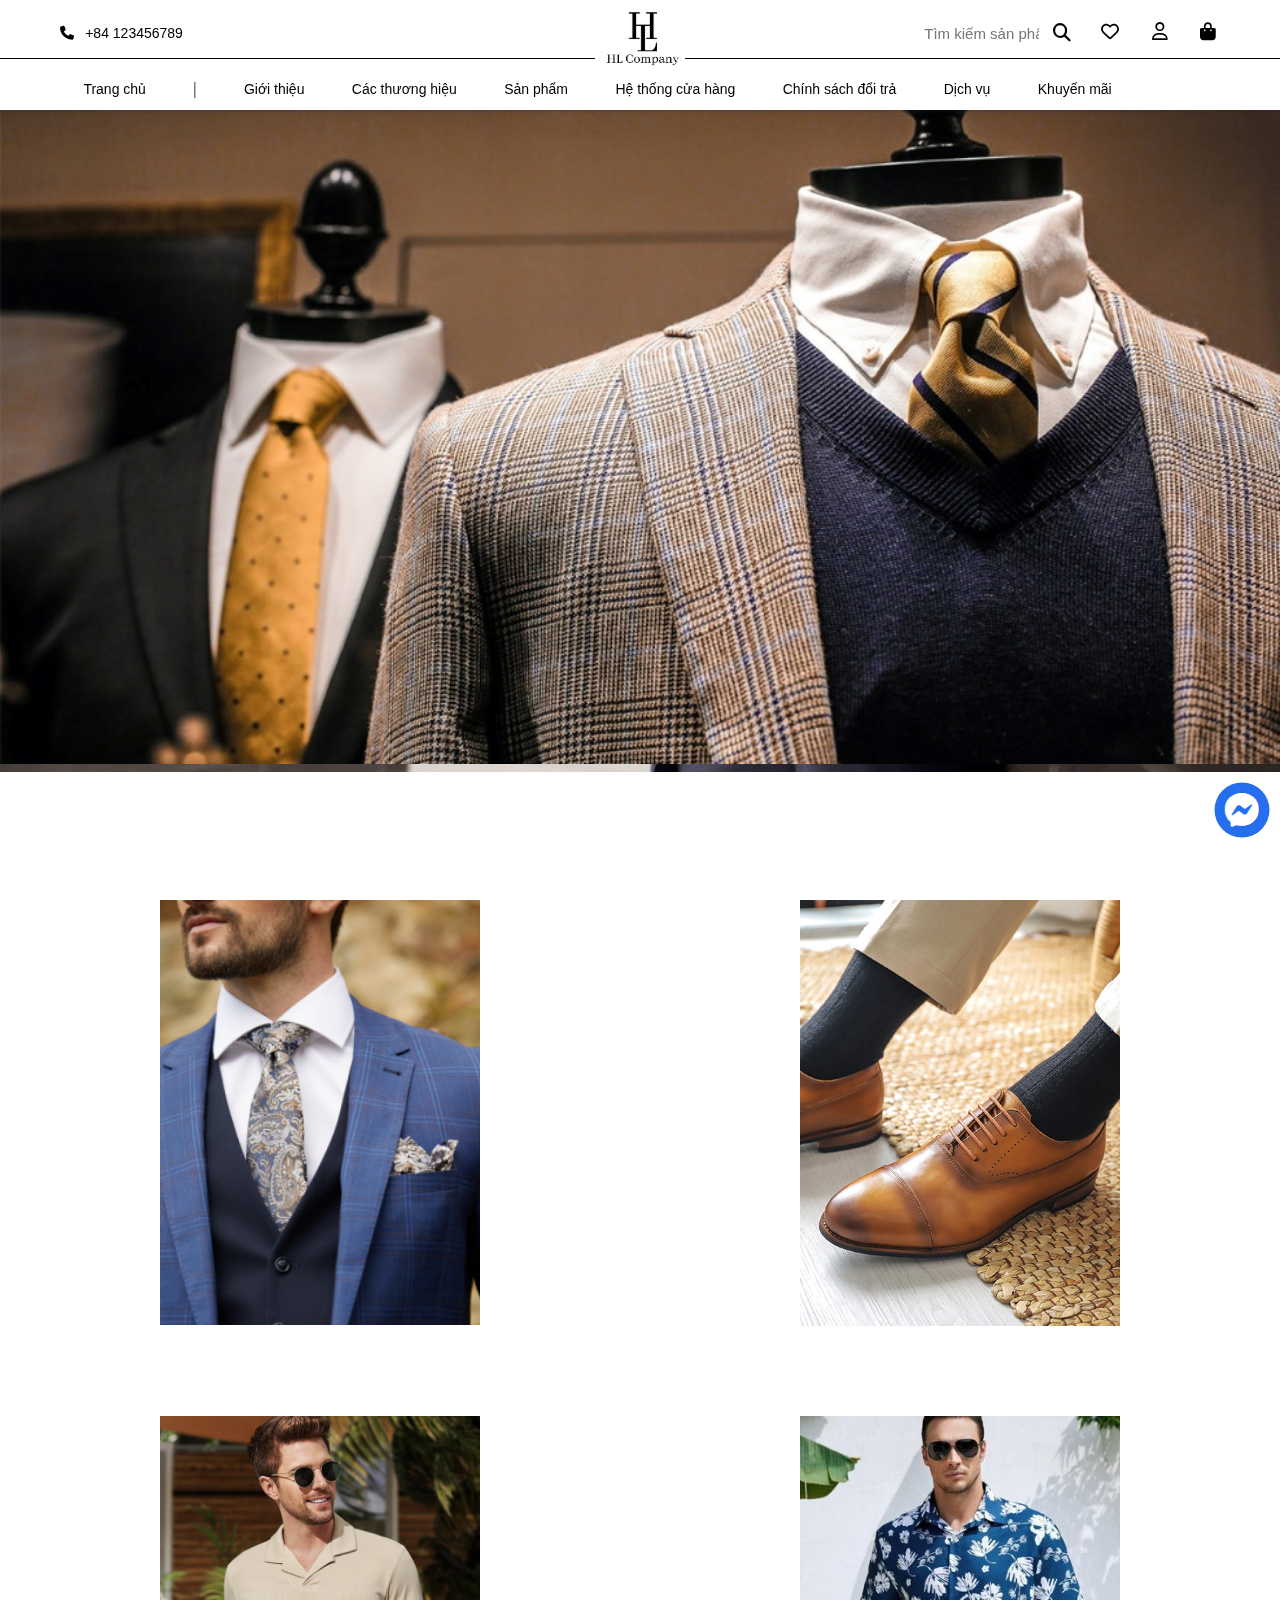
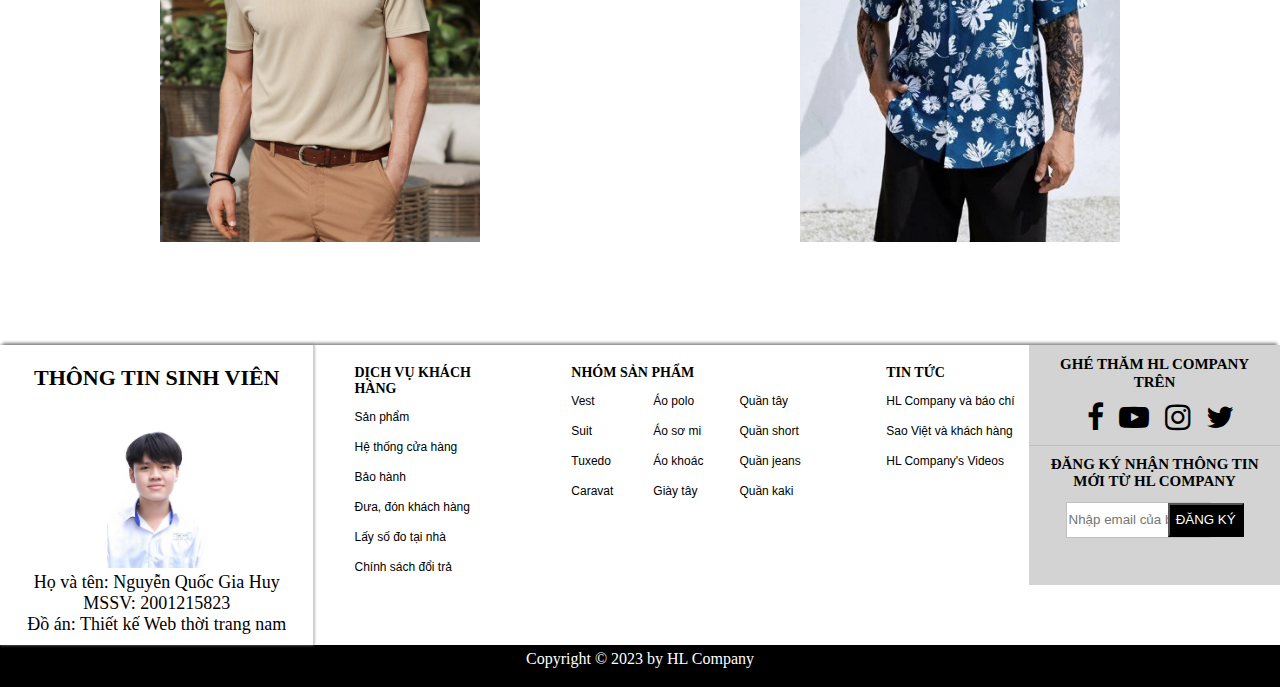
<file: do-an-hlcompany-main/index.html>
<!DOCTYPE html>
<html>
<head>
    <meta charset="UTF-8">
    <meta http-equiv="X-UA-Compatible" content="IE=edge">
    <meta name="viewport" content="width=device-width, initial-scale=1.0">
    <title>HL Company</title>
    <link rel="stylesheet" href="https://cdnjs.cloudflare.com/ajax/libs/font-awesome/6.4.0/css/all.min.css">
    <link rel="stylesheet" href="https://cdnjs.cloudflare.com/ajax/libs/font-awesome/4.7.0/css/font-awesome.min.css">
    <link rel="stylesheet" href="./assets/css/HL_Company.css">
</head>
<body>
    <div class="home-page">
        <script src="./assets/js/header.js"></script>

        <div class="background">
            <div class="bars">
                <li>
                    <a href="#" id="mobie-dropdown"><i class="fa-solid fa-bars" style="color: #000000;"></i></a>
                    <div class="mobie-list" id="mobie-list">
                        <div class="title-mobie-list">
                            <div class="logo-mobie-list"><a href="index.html"><img src="./assets/image/Logo-3.png" alt="" style="width: 24%; margin-top: 4%;"></a></div>
                            <div class="exit"><a href="#"><i class="fa-solid fa-xmark" style="color: #000000; font-size: 22px;" id="exit-icon"></i></a></div>
                        </div>
                        <div class="mobie-search">
                            <form action="#" class="mobie-form-input">
                                <input type="text" placeholder="Tìm kiếm sản phẩm" class="mobie-search-input" value="">
                                <button type="button" class="mobie-search-bar">
                                    <i class="mobie-search-icon fa-solid fa-magnifying-glass"></i>
                                </button>
                            </form>
                        </div>
                        <div class="option-mobie-list">
                            <ul>
                                <li><a href="index.html">Trang chủ</a></li>
                                <li><a href="introduce.html">Giới thiệu</a></li>
                                <li ><a href="production-list.html">Sản phẩm</a></li>
                                <li ><a href="production-list.html">Hệ thống cửa hàng</a></li>
                                <li><a href="production-list.html">Chính sách đổi trả</a></li>
                                <li><a href="production-list.html">Dịch vụ</a></li>
                                <li><a href="production-list.html">Khuyến mãi</a></li>
                            </ul>
                        </div>
                    </div>
                </li>
            </div>            
            <div class="wallpaper-suit">
                <img src="./assets/image/background-greysuit.jpg" alt="" class="wallpaper" id="img-1">
                <img src="./assets/image/backgound-superman.jpg" alt="" class="wallpaper" id="img-2">
                <img src="./assets/image/background.jpg" alt="" class="wallpaper" id="img-3">
            </div>
        </div>
        <div class="messenger">
            <a href="https://www.messenger.com/"><i class="fa-brands fa-facebook-messenger" style="color: #ffffff; font-size: 35px;"></i></a>
        </div>
        <div class="main-board">
            <div class="top-option">
                <div class="option" id="op1">
                    <div class="collection-item">
                        <a href="production-list.html" class="collection-title" >
                            <div class="option-name">
                                <span class="title" id="title-1">VEST</span>
                                <span class="more" id="more-1">XEM THÊM</span>
                            </div>
                        </a>
                        <div class="collection-image">
                            <img src="./assets/image/suit (2).png" alt="" style="width: 100%; height: 100%;">
                        </div>
                    </div>
                </div>
                <div class="option" id="op2">
                    <a href="production-list.html" class="collection-title">
                        <div class="option-name">
                            <span class="title" id="title-2">GIÀY TÂY</span>
                            <span class="more" id="more-2">XEM THÊM</span>
                        </div>
                    </a>
                    <div class="collection-image">
                        <img src="./assets/image/shose.png" alt="" style="width: 100%; height: 100%;">
                    </div>
                </div>
            </div>
            <div class="bottom-option">
                <div class="option" id="op3">
                    <a href="production-list.html" class="collection-title">
                        <div class="option-name">
                            <span class="title" id="title-3">ÁO POLO</span>
                            <span class="more" id="more-3">XEM THÊM</span>
                        </div>
                    </a>
                    <div class="collection-image">
                        <img src="./assets/image/polo.jpg" alt="" style="width: 100%; height: 100%;">
                    </div>
                </div>
                <div class="option" id="op4">
                    <a href="production-list.html" class="collection-title">
                        <div class="option-name">
                            <span class="title" id="title-4">SƠ MI</span>
                            <span class="more" id="more-4">XEM THÊM</span>
                        </div>
                    </a>
                    <div class="collection-image">
                        <img src="./assets/image/shirt.jpg" alt="" style="width: 100%; height: 100%;">
                    </div>
                </div>
            </div>
        </div>
        <script src="./assets/js/footer.js"></script>
    </div>
    <script src="./assets/js/HL_Company.js"></script>
    </body>
</html>
</file>
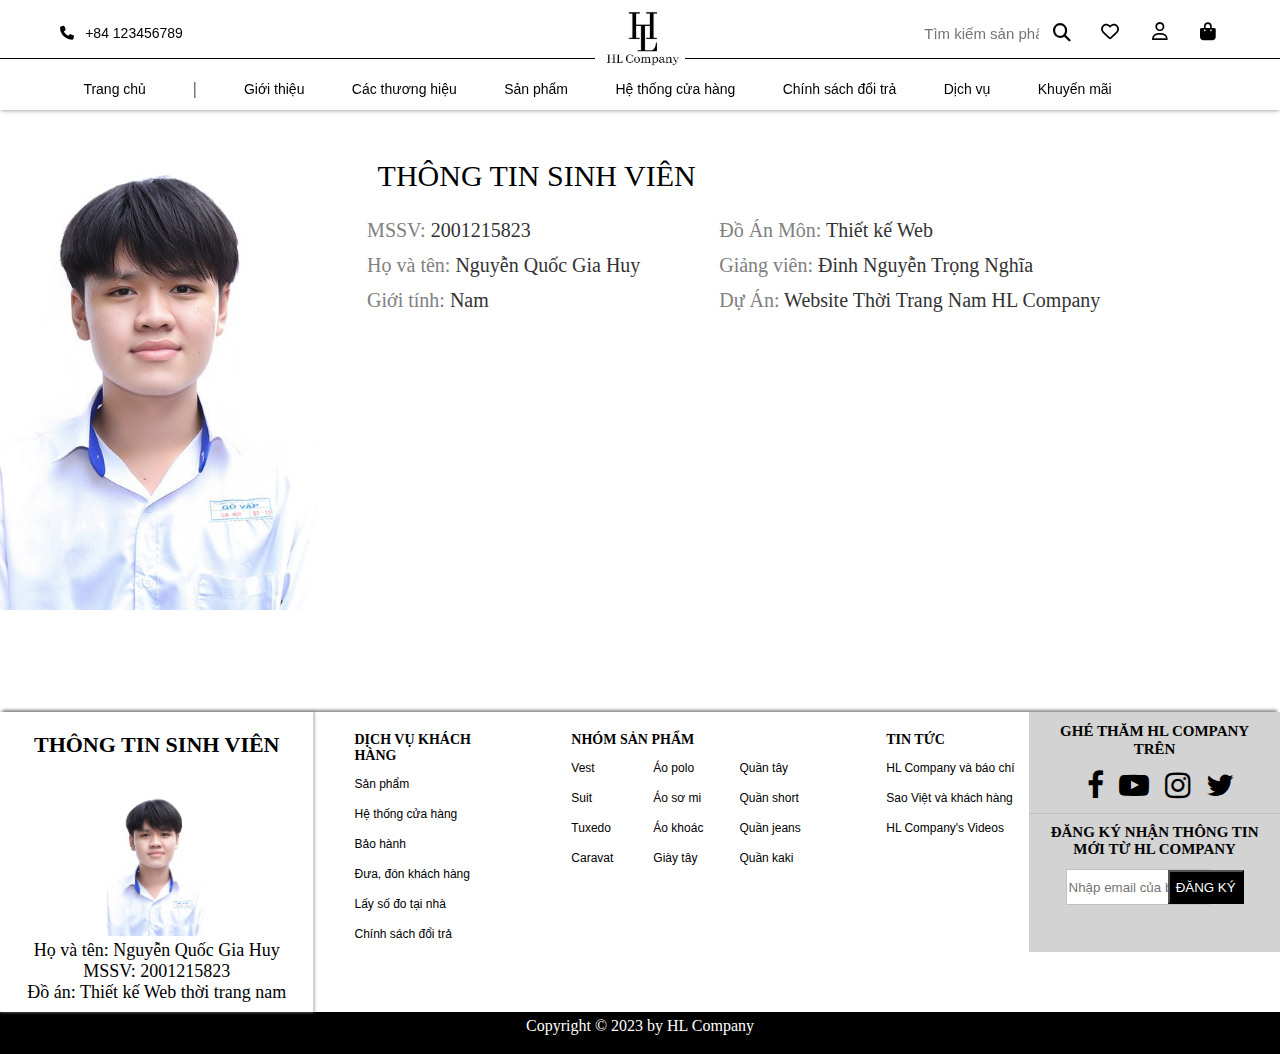
<file: do-an-hlcompany-main/introduce.html>
<!DOCTYPE html>
<html>
<head>
    <meta charset="UTF-8">
    <meta http-equiv="X-UA-Compatible" content="IE=edge">
    <meta name="viewport" content="width=device-width, initial-scale=1.0">
    <title>Giới Thiệu Sinh Viên</title>
    <link rel="stylesheet" href="https://cdnjs.cloudflare.com/ajax/libs/font-awesome/6.4.0/css/all.min.css">
    <link rel="stylesheet" href="https://cdnjs.cloudflare.com/ajax/libs/font-awesome/4.7.0/css/font-awesome.min.css">
    <link rel="stylesheet" href="./assets/css/introduce.css">
</head>
<body>
    <div class="home-page">
        <script src="./assets/js/header.js"></script>

        <div class="main-board">
            <div class="introduce">
                <div class="student-image">
                    <img src="./assets/image/NguyenQuocGiaHuy_2001215823.jpg" alt="" style="width: auto; height: 100%;" id="student-handsome">
                </div>
                <div class="infomation-about-student">
                    <div class="title-about-student">
                        <span>THÔNG TIN SINH VIÊN</span>
                    </div>
                    <div class="content-about-student">
                        <div class="content-about-student-1">
                            <span style="color: grey;">MSSV: </span> <span style="color: #333;">2001215823</span> <br>
                            <span style="color: grey;">Họ và tên: </span> <span style="color: #333;">Nguyễn Quốc Gia Huy</span> <br>
                            <span style="color: grey;">Giới tính: </span> <span style="color: #333;">Nam</span> <br>
                        </div>
                        <div class="content-about-student-2">
                            <span style="color: grey;">Đồ Án Môn: </span> <span style="color: #333;">Thiết kế Web</span><br>
                            <span style="color: grey;">Giảng viên: </span> <span style="color: #333;">Đinh Nguyễn Trọng Nghĩa</span><br>
                            <span style="color: grey;">Dự Án: </span> <span style="color: #333;">Website Thời Trang Nam HL Company</span>
                        </div>
                    </div>
                </div>
            </div>
        </div>
        <script src="./assets/js/footer.js"></script>
    </div>
    <script src="./assets/js/HL_Company.js"></script>
    </body>
</html>
</file>
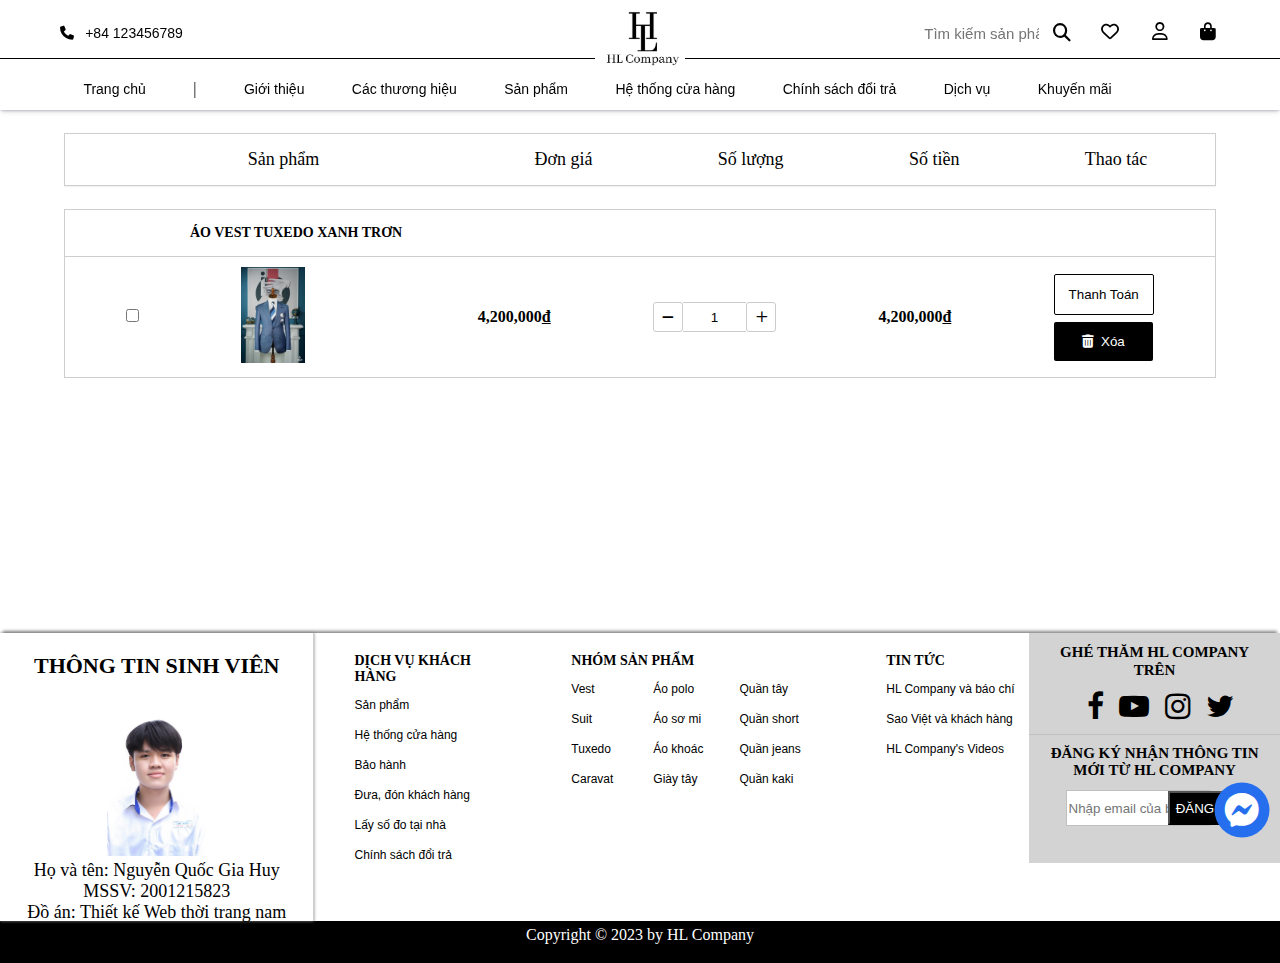
<file: do-an-hlcompany-main/storage.html>
<!DOCTYPE html>
<html>

<head>
    <meta charset="UTF-8">
    <meta http-equiv="X-UA-Compatible" content="IE=edge">
    <meta name="viewport" content="width=device-width, initial-scale=1.0">
    <title>Giỏ Hàng</title>
    <link rel="stylesheet" href="https://cdnjs.cloudflare.com/ajax/libs/font-awesome/6.4.0/css/all.min.css">
    <link rel="stylesheet" href="https://cdnjs.cloudflare.com/ajax/libs/font-awesome/4.7.0/css/font-awesome.min.css">
    <link rel="stylesheet" href="./assets/css/storage.css">
</head>

<body>
    <div class="home-page">
        <script src="./assets/js/header.js"></script>
        <div class="main-board">
            <div class="storage">
                <div class="storage-title">
                    <div class="title" id="title-1">
                        <span>Sản phẩm</span>
                    </div>
                    <div class="title" id="title-2"><span>Đơn giá</span></div>
                    <div class="title" id="title-3"><span>Số lượng</span></div>
                    <div class="title" id="title-4"><span>Số tiền</span></div>
                    <div class="title" id="title-5"><span>Thao tác</span></div>
                </div>
                <div class="storage-info-production">
                    <div class="info-production">
                        <div class="production-name">
                            <label  id="name-production">
                                <b>ÁO VEST TUXEDO XANH TRƠN</b>
                            </label>
                        </div>
                        <div class="content-production">
                            <div class="content-checkbox">
                                <label>
                                    <input type="checkbox" name="" value="Sản phẩm" id="checkbox-content">
                                </label>
                            </div>
                            <div class="title-production-image">
                                <img src="./assets/image/product-1.jpg" alt="" id="title-production-image">
                            </div>
                            <div class="content-production-cost">
                                <b>4,200,000<u>đ</u></b>
                            </div>
                            <div class="content-production-amount">
                                <button onclick="handleMinus()"><i class="fa-solid fa-minus"
                                        style="color: #000000;"></i></button>
                                <input type="text" name="amount" id="amount" value="0">
                                <button onclick="handlePlus()"><i class="fa-regular fa-plus"
                                        style="color: #000000;"></i></button>
                            </div>
                            <div class="content-production-price">
                                <b>4,200,000<u>đ</u></b>
                            </div>
                            <div class="content-production-operation">
                                <div class="thanh-toan">
                                    <button style="background-color: #fff; color: #000; border: .3px solid #000;" type="submit">Thanh Toán</button>
                                </div>
                                <div class="xoa">
                                    <button style="background-color: #000; border: none; color: #fff;" type="submit"><i class="fa-solid fa-trash-can" style="color: #fff;"></i>&nbsp; Xóa</button>
                                </div>
                            </div>
                        </div>
                    </div>
                </div>
            </div>
        </div>
        <div class="messenger">
            <a href="https://www.messenger.com/"><i class="fa-brands fa-facebook-messenger" style="color: #ffffff; font-size: 35px;"></i></a>
        </div>
        <script src="./assets/js/footer.js"></script>
    </div>
    <script src="./assets/js/storage.js"></script>
</body>

</html>
</file>
<file: do-an-hlcompany-main/assets/css/HL_Company.css>
body {
    font-size: 16px;
    box-sizing: border-box;
}
a {
    text-decoration: none;
    color: black;
    font-family: "Louis Vuitton Web","Helvetica Neue","Helvetica",Arial,sans-serif;
}
.home-page {
    max-width: 100%;
    position: absolute;
    top: 0%;
    left: 0%;
    right: 0%;
    bottom: 0%;
    height: auto;
    background-color: white;
}
.task-bar {
    max-width: 100%;
    height: 110px;
    position: sticky;
    z-index: 90;
    top: 0%;
    display: grid;
    grid-template-columns: 46.5% 7% auto;
    grid-template-rows: 54% auto;
    background-color: white;
    box-shadow: rgba(50, 50, 93, 0.25) 0px 2px 5px -1px, rgba(0, 0, 0, 0.3) 0px 1px 3px -1px;
}
.top-left {
    max-width: 100%;
    position: relative;
    grid-column: 1/2;
    grid-row: 1/2;
    padding: 25px 0px;
    font-size: 14px;
    border-bottom: 1px solid black;
}
.top-left a {
    margin-left: 10%;
}
.top-right {
    width: 95%;
    grid-column: 3/4;
    grid-row: 1/2;
    padding: 22px 15px;
    font-size: 18px;
    border-bottom: 1px solid black;
    display: grid;
    grid-template-columns: 71% auto;
}
.info {
    grid-column: 2/3;
    word-spacing: 28px;
}
.info ul {
    display: flex;
    list-style-type: none;
}
.header-search {
    grid-column: 1/2;
    max-width: 100%;
    text-align: right;
}
.header-info {
    grid-column: 2/3;
}
.form-input {
    margin-top: 0.2%;
    margin-right: 5%;
}
.search-input {
    width: 30%;
    height: inherit;
    padding: 0;
    margin: 0;
    border: none;
    outline: none;
    font-size: 15px;
}
.header-search-bar {
    padding: 0 10px;
    height: 100%;
    border: none;
    border-radius: 0;
    border-left: 1px solid var(--border-color);
    background-color: transparent;
}
.search-icon {
    font-size: 18px;
    color: var(--text-color);
}
.center {
    max-width: 100%;
    grid-column: 2/3;
    grid-row: 1/2;
    border-bottom: 1px solid black;
}
#logo {
    width: auto;
    height: 133%;
    z-index: 99;
}
.nav {
    grid-column: 1/4;
    grid-row: 2/3;
}
.list {
    max-width: 100%;
    position: relative;
}
.list a {
    font-size: 14px;
}
.list ul {
    margin-top: 0.8%;
}
.list ul li {
    position: relative;
    list-style-type: none;
    display: inline-block;
    color: black;
    padding: 10px 0px;
    margin-left: 3.5%;
}
.list ul li a:hover {
    color: #A0522D;
}
.menu {
    display: none;
    position: absolute;
    background-color: white;
    top: 107%;
    margin-left: -55%;
    box-shadow: rgba(0, 0, 0, 0.15) 1.95px 1.95px 2.6px;
}
.menu ul li {
    width: 130px;
    background-color: white;
    padding: 15px;
    line-height: 5px;
    box-shadow: rgba(0, 0, 0, 0.15) 1.95px 1.95px 2.6px;
}
.menu a {
    position: relative;
}
.menu ul {
    position: absolute;
    margin-left: 0%;
}
#menu-1 {
    margin-left: -90%;
}
#menu-1 ul li {
    width: 150%;
}
#menu-2 {
    margin-left: -50%;
}
#menu-2 ul li {
    width: 200%;
}
#menu-3 {
    margin-left: -128%;
}
#menu-3 ul li {
    width: 200%;
}
.list li:hover .menu {
    display: block;
}
#submenu {
    width: 120%;
    display: none;
    position: absolute;
    background-color: #1874CD;
    top: 0%;
    margin-left: 60%;
    box-shadow: rgba(0, 0, 0, 0.15) 1.95px 1.95px 2.6px;
}
#submenu ul li {
    width: 120%;
}
.menu li:hover #submenu {
    display: block;
}
.background {
    max-width: 100%;
    height: 700px;
}
.wallpaper-suit {
    position: relative;
    height: auto;
    width: 100%;
}
.wallpaper {
    position: absolute;
    top: 10%;
    width: 100%;
    height: auto;
}
#img-1 {
    animation: hinh-1 9s infinite linear;
    transition: all .2s ease;
}
#img-2 {
    animation: hinh-2 9s infinite linear;
    transition: all .2s ease;
}
#img-3 {
    animation: hinh-3 9s infinite linear;
    transition: all .2s ease;
}
.bars {
    display: none;
}
.main-board {
    max-width: 100%;
    margin-bottom: 8%;
}
.top-option {
    display: flex;
    justify-content: space-around;
    margin-top: 7%;
}
.bottom-option {
    display: flex;
    justify-content: space-around;
    margin-top: 7%;
    
}
.option {
    position: relative;
    width: 25%;
}
.collection-item {
    width: 100%;
    height: 100%;
    position: relative;
    top: 0%;
    background-repeat: initial;
}
.collection-title {
    z-index: 1;
    position: absolute;
    height: 100%;
    width: 100%;
    top: 0;
    left: 0;
    font-size: 25px;
    color: white;
    opacity: 0;
    transition: opacity .5s;
    background: rgba(124, 128, 126, 0.637);
    display: flex;
    align-items: center;
    justify-content: center;
}
.collection-image {
    line-height: 0;
    overflow: hidden;
}
.collection-image img {
    filter: blur(0px);
    transition: filter 0.3s ease-in;
    transform: scale(1.1);
}
.option:hover .collection-title {
    opacity: 1;
}

.option:hover .collection-image img {
    filter: blur(2px);
}
.option-name {
    position: absolute;
    top: 60%;
    left: 36%;
    display: flex;
    flex-direction: column;
    align-items: center;
    
}
.more {
    border: 3px solid white;
    font-size: 14px; 
    padding: 7px; 
    margin-top: 15px;
}
.more:hover {
    background-color: white;
    color: black;
    transition: all .5s
}
.messenger {
    background-color: #256fef;
    position: fixed;
    border-radius: 100%;
    z-index: 80;
    transform: translate(-50%, -50%);
    padding: 10px;
    top: 90%;
    left: 97%;
}
.footer {
    max-width: 100%;
    height: 320px;
    margin-top: 0%;
    box-shadow: 0 -5px 3px -3px #888888;
}
.title-information {
    font-size: 22px;
    padding: 10px;
}
.details {
    max-width: 100%;
    height: 300px;
    display: flex;
    justify-content: space-between;
}
.about-company {
    text-align: center;
    width: 25%;
    border-right: 1px solid #cecece;
    box-shadow: 0px 0px 3px 0px #888888;
}
.title-information {
    text-align: center;
    padding: 20px;
}
.info-student {
    font-size: 18px;
    text-align: center;
}
.student-picture {
    margin: auto;
    width: 100px;
}
#student-pic {
    width: 100%;
}
.about-service {
    display: flex;
    width: 57%;
    padding: 0;
}
.service {
    padding-left: 40px;
}
.service ul {
    list-style-type: none;
    line-height: 30px;
    padding: 0;
}
.service a {
    color: black;
    font-size: 12px;
    position: relative;
    display: block;
}
.service ul li {
    width: auto;
    display: flex;
}
.service a::after {
    content: "";
    position: absolute;
    height: 1px;
    width: 100%;
    transform: scaleX(0);
    background-color: black;
    top: 80%;
    left: 0;
    transition: all 0.3s ease-in-out;
}
.service a:hover::after {
    transform: scaleX(1);
}
.product {
    width: auto;
    padding-left: 40px;
    padding-right: 10px;
}
.product ul {
    list-style-type: none;
    width: 110%;
}
.product ul li {
    display: inline-block;
}
.product ul li a {
    color: black;
    font-size: 12px;
}
.details-footer-list {
    display: flex;
}
#service-list ul {
    padding-left: 0;
}
.footer-title {
    font-size: 14px;
    padding-top: 20px;
}
#footer-title-1 {
    padding-left: 20px;
}
#footer-title-2 {
    padding-left: 20px;
}
.footer-list ul {
    display: flex;
    flex-direction: column;
    justify-content: start;
    padding: 5px 20px;
    margin: 0;
    padding-left: 20px;
}
.footer-list ul li {
    line-height: 30px;
    width: auto;
    display: flex;
}
.footer-list a {
    position: relative;
    display: block;
}
.footer-list a::after {
    content: "";
    position: absolute;
    height: 1px;
    width: 100%;
    transform: scaleX(0);
    background-color: black;
    top: 80%;
    left: 0;
    transition: all 0.3s ease-in-out;
}
.footer-list a:hover::after {
    transform: scaleX(1);
}
.news {
    padding-left: 40px;
}
.news ul {
    list-style-type: none;
    line-height: 30px;
    width: 100%;  
}
.news a {
    color: black;
    font-size: 12px;
    position: relative;
    display: block;
}
.news ul li {
    width: auto;
    display: flex;
}
.news a::after {
    content: "";
    position: absolute;
    height: 1px;
    width: 100%;
    transform: scaleX(0);
    background-color: black;
    top: 80%;
    left: 0;
    transition: all 0.3s ease-in-out;
}
.news a:hover::after {
    transform: scaleX(1);
}
.about-contact {
    width: 20%;
    background-color: lightgray;
    height: 80%;
}
.contact {
    justify-content: center;
    text-align: center;
    padding: 10px;
    border-bottom: 1px solid silver;
}
.contact a {
    color: black;
    font-size: 30px;
    margin-left: 5%;
}
.sub-login {
    justify-content: center;
    text-align: center;
    padding: 10px;
    font-size: 15px;
}
.login 
{
    margin-top: 5%;
}
.login-bar {
    width: 60%;
    height: 32px;
    border: 1px solid silver;
    outline: none;
}
.submit-button {
    height: 34px;
    background-color: black;
    color: white;
    margin-left: -20%;
}
.foot {
    background-color: black;
    color: white;
    height: 32px;
    justify-content: center;
    text-align: center;
    padding: 5px;
}
@keyframes hinh-1 {
    0%, 34%, 100% {
    opacity: 0;
    }
    1%, 33% {
    opacity: 1;
    }
}
@keyframes hinh-2 {
    0%, 33%, 67%, 100% {
    opacity: 0;
    }
    34%, 66% {
    opacity: 1;
    }
}
@keyframes hinh-3 {
    0%, 66%, 100% {
    opacity: 0;
    }
    67%, 99% {
    opacity: 1;
    }
}
@media screen and (min-width: 1500px) {
    .menu {
        top: 95%;
    }
    #submenu {
        margin-left: 59.5%;
    }
    .background {
        height: 900px;
    }
}

@media screen and (max-width: 480px) {
    .top-left {
        display: none;
    }
    .fa-heart {
        display: none;
    }
    .task-bar {
        height: 70px;
        grid-template-rows: 100%;
    }
    .header-search {
        display: none;
    }
    .center {
        grid-column: 1/2;
        border-bottom: none;
    }
    #logo {
        width: auto;
        height: 100%;
    }
    .top-right {
        grid-column: 2/4;
        padding-right: 0;
        border-bottom: none;
    }
    .info {
        word-spacing: 15px;
    }
    .list {
        display: none;
    }
    .background {
        height: 300px;
    }
    .bars {
        display: block;
        position: absolute;
        width: 100%;
        top: 15%;
        right: 5%;
        text-align: right;
        z-index: 90;
        font-size: 30px;
        list-style-type: none;
    }
    .fa-bars {
        position: relative;
        display: block;
    }
    .logo-mobie-list {
        padding-left: 20px;
    }
    .mobie-list {
        position: absolute;
        display: none;
        height: 550px;
        width: 70%;
        top: -300%;
        text-align: left;
        background-color: #fff;
        border-right: 1px solid #cecece;
        box-shadow: 0px 0px 3px 0px #888888;
        transform: scale(0);
        transition: transform 0.5s ease;
    }
    .active {
        display: block;
        transform: scale(1);
    }
    .title-mobie-list {
        display: flex;
        border-bottom: 1px solid #cecece;
    }
    .exit {
        margin: auto;
        padding-right: 20px;
    }
    .mobie-search {
        max-width: 100%;
        text-align: center;
        display: flex;
        padding: 10px;
        border-bottom: 1px solid #cecece;
    }
    .mobie-form-input {
        width: 100%;
        padding-bottom: 5px;
    }
    .mobie-search-input {
        width: 60%;
        display: table-cell;
        height: 24px;
        padding: 8px 10px;
        margin: 0;
        transform: translateX(8px);
        border: 1px solid #cecece;
        outline: none;
        font-size: 15px;
    }
    .mobie-search-bar {
        padding: 8px 10px;
        transform: translateY(1px);
        height: 100%;
        border: none;
        border-radius: 0;
        color: #fff;
        background-color: #000;
        border-left: 1px solid var(--border-color);
    }
    .mobie-search-icon {
        font-size: 18px;
        color: #fff;
        color: var(--text-color);
    }
    .option-mobie-list {
        font-size: 15px;
    }
    .option-mobie-list ul {
        list-style-type: none;
        line-height: 45px;
        margin-right: 5%;
        margin-top: 0;
    }
    .option-mobie-list ul li {
        border-bottom: 1px solid #cecece;
    }
    .top-option {
        flex-direction: column;
    }
    .bottom-option {
        flex-direction: column;
    }
    .option {
        width: 75%;
        padding: 10px;
        margin-left: 10%;
    }
    #op2 .collection-title {
        height: 96%;
        width: 95%;
        top: 2%;
        left: 2.5%;
    }
    #op3 .collection-title {
        height: 96%;
        width: 95%;
        top: 2%;
        left: 2.5%;
    }
    #op4 .collection-title {
        height: 96%;
        width: 95%;
        top: 2%;
        left: 2.5%;
    }
    .footer {
        height: 1150px;
    }
    .details {
        flex-direction: column;
        height: 1120px;
    }
    .about-company {
        width: auto;
    }
    .about-service {
        flex-direction: column;
    }
    .product {
        padding-left: 20px;
    }
    .news {
        padding-left: 20px;
    }
    .about-contact {
        width: auto;
        height: 20%;
    }
    .submit-button {
        margin-left: -10%;
    }
    .foot {
        width: auto;
    }
}
@media screen and (max-width: 1199px) and (min-width: 481px) {
    .home-page {
        height: auto;
    }
    .top-left {
        border-bottom: none;
    }
    .fa-heart {
        display: block;
    }
    .task-bar {
        height: 70px;
        grid-template-rows: 100%;
        grid-template-columns: 40% 30% auto;
    }
    .background {
        height: 400px;
    }
    .header-search {
        display: none;
    }
    .center {
        grid-column: 2/3;
        border-bottom: none;
        text-align: center;
    }
    #logo {
        width: auto;
        height: 100%;
    }
    .top-right {
        grid-column: 3/4;
        padding-right: 0;
        border-bottom: none;

        grid-template-columns: 100%;
    }
    .info {
        grid-column: 1/2;
        display: flex;
        margin: auto;
    }
    .info a {
        padding-left: 30px;
    }
    .list {
        display: none;
    }
    .bars {
        display: block;
        position: absolute;
        width: 100%;
        top: 20%;
        right: 5%;
        text-align: right;
        z-index: 90;
        font-size: 30px;
        list-style-type: none;
    }
    .fa-bars {
        position: relative;
        display: block;
    }
    .logo-mobie-list {
        padding-left: 20px;
    }
    .mobie-list {
        position: absolute;
        display: none;
        height: 550px;
        width: 400px;
        top: -400%;
        text-align: left;
        padding-left: 10px;
        background-color: #fff;
        border-right: 1px solid #cecece;
        box-shadow: 0px 0px 3px 0px #888888;
        transform: scale(0);
        transition: transform 0.5s ease;
    }
    .active {
        display: block;
        transform: scale(1);
    }
    .title-mobie-list {
        display: flex;
        border-bottom: 1px solid #cecece;
    }
    .exit {
        margin: auto;
        padding-right: 20px;
    }
    .mobie-search {
        max-width: 100%;
        text-align: center;
        display: flex;
        padding: 10px;
        border-bottom: 1px solid #cecece;
    }
    .mobie-form-input {
        width: 100%;
        padding-bottom: 5px;
    }
    .mobie-search-input {
        width: 60%;
        display: table-cell;
        height: 24px;
        padding: 8px 10px;
        margin: 0;
        transform: translateX(8px);
        border: 1px solid #cecece;
        outline: none;
        font-size: 15px;
    }
    .mobie-search-bar {
        padding: 8px 10px;
        transform: translateY(1px);
        height: 100%;
        border: none;
        border-radius: 0;
        color: #fff;
        background-color: #000;
        border-left: 1px solid var(--border-color);
    }
    .mobie-search-icon {
        font-size: 18px;
        color: #fff;
        color: var(--text-color);
    }
    .option-mobie-list {
        font-size: 15px;
    }
    .option-mobie-list ul {
        list-style-type: none;
        line-height: 45px;
        margin-right: 5%;
        margin-top: 0;
    }
    .option-mobie-list ul li {
        border-bottom: 1px solid #cecece;
    }
    .option-name {
        left: 35%;
    }
    .title {
        font-size: 15px;
    }
    .more {
        font-size: 10px;
    }
    .footer {
        height: 800px;
    }
    .details {
        flex-direction: column;
        height: 758px;
    }
    .about-company {
        width: auto;
    }
    .about-service {
        width: auto;
    }
    .service {
        width: 25%;
        padding-left: 0;
    }
    .product {
        padding-left: 0px;
    }
    .news {
        padding-left: 20px;
    }
    .about-contact {
        width: auto;
        height: auto;
    }
    .login {
        margin-top: 2%;
    }
    .submit-button {
        margin-left: -10%;
    }
    .foot {
        margin-top: 0;
    }
}
</file>
<file: do-an-hlcompany-main/assets/css/introduce.css>
body {
    font-size: 16px;
    box-sizing: border-box;
}
a {
    text-decoration: none;
    color: black;
    font-family: "Louis Vuitton Web","Helvetica Neue","Helvetica",Arial,sans-serif;
}
.home-page {
    max-width: 100%;
    position: absolute;
    top: 0%;
    left: 0%;
    right: 0%;
    bottom: 0%;
    height: auto;
    background-color: white;
}
.task-bar {
    max-width: 100%;
    height: 110px;
    position: sticky;
    z-index: 99;
    top: 0%;
    display: grid;
    grid-template-columns: 46.5% 7% auto;
    grid-template-rows: 54% auto;
    background-color: white;
    box-shadow: rgba(50, 50, 93, 0.25) 0px 2px 5px -1px, rgba(0, 0, 0, 0.3) 0px 1px 3px -1px;
}
.top-left {
    max-width: 100%;
    position: relative;
    grid-column: 1/2;
    grid-row: 1/2;
    padding: 25px 0px;
    font-size: 14px;
    border-bottom: 1px solid black;
}
.top-left a {
    margin-left: 10%;
}
.top-right {
    width: 95%;
    grid-column: 3/4;
    grid-row: 1/2;
    padding: 22px 15px;
    font-size: 18px;
    border-bottom: 1px solid black;
    display: grid;
    grid-template-columns: 71% auto;
}
.info {
    grid-column: 2/3;
    word-spacing: 28px;
}
.info ul {
    display: flex;
    list-style-type: none;
}
.header-search {
    grid-column: 1/2;
    max-width: 100%;
    text-align: right;
}
.header-info {
    grid-column: 2/3;
}
.form-input {
    margin-top: 0.2%;
    margin-right: 5%;
}
.search-input {
    width: 30%;
    height: inherit;
    padding: 0;
    margin: 0;
    border: none;
    outline: none;
    font-size: 15px;
}
.header-search-bar {
    padding: 0 10px;
    height: 100%;
    border: none;
    border-radius: 0;
    border-left: 1px solid var(--border-color);
    background-color: transparent;
}
.search-icon {
    font-size: 18px;
    color: var(--text-color);
}
.center {
    max-width: 100%;
    grid-column: 2/3;
    grid-row: 1/2;
    border-bottom: 1px solid black;
}
#logo {
    width: auto;
    height: 133%;
    z-index: 99;
}
.nav {
    grid-column: 1/4;
    grid-row: 2/3;
}
.list {
    max-width: 100%;
    position: relative;
}
.list a {
    font-size: 14px;
}
.list ul {
    margin-top: 0.8%;
}
.list ul li {
    position: relative;
    list-style-type: none;
    display: inline-block;
    color: black;
    padding: 10px 0px;
    margin-left: 3.5%;
}
.list ul li a:hover {
    color: #A0522D;
}
.menu {
    display: none;
    position: absolute;
    background-color: white;
    top: 107%;
    margin-left: -55%;
    box-shadow: rgba(0, 0, 0, 0.15) 1.95px 1.95px 2.6px;
}
.menu ul li {
    width: 130px;
    background-color: white;
    padding: 15px;
    line-height: 5px;
    box-shadow: rgba(0, 0, 0, 0.15) 1.95px 1.95px 2.6px;
}
.menu a {
    position: relative;
}
.menu ul {
    position: absolute;
    margin-left: 0%;
}
#menu-1 {
    margin-left: -90%;
}
#menu-1 ul li {
    width: 150%;
}
#menu-2 {
    margin-left: -50%;
}
#menu-2 ul li {
    width: 200%;
}
#menu-3 {
    margin-left: -128%;
}
#menu-3 ul li {
    width: 200%;
}
.list li:hover .menu {
    display: block;
}
#submenu {
    width: 120%;
    display: none;
    position: absolute;
    background-color: #1874CD;
    top: 0%;
    margin-left: 60%;
    box-shadow: rgba(0, 0, 0, 0.15) 1.95px 1.95px 2.6px;
}
#submenu ul li {
    width: 120%;
}
.menu li:hover #submenu {
    display: block;
}
.background {
    max-width: 100%;
    height: 700px;
}
.introduce {
    display: flex;
}
.student-image {
    height: 500px;
}
.infomation-about-student {
    margin-top: 3%;
    font-size: 20px;
    line-height: 35px;
    width: 65%;
}
.title-about-student {
    width: auto;
    margin-left: 6%;
    font-size: 30px;
    padding: 10px;
}
.content-about-student {
    display: flex;
    justify-content: space-around;
    padding: 10px;
}
.main-board {
    max-width: 100%;
    margin-bottom: 8%;
}
.footer {
    max-width: 100%;
    height: 320px;
    margin-top: 0%;
    box-shadow: 0 -5px 3px -3px #888888;
}
.title-information {
    font-size: 22px;
    padding: 10px;
}
.details {
    max-width: 100%;
    height: 300px;
    display: flex;
    justify-content: space-between;
}
.about-company {
    text-align: center;
    width: 25%;
    border-right: 1px solid #cecece;
    box-shadow: 0px 0px 3px 0px #888888;
}
.title-information {
    text-align: center;
    padding: 20px;
}
.info-student {
    font-size: 18px;
    text-align: center;
}
.student-picture {
    margin: auto;
    width: 100px;
}
#student-pic {
    width: 100%;
}
.about-service {
    display: flex;
    width: 57%;
    padding: 0;
}
.service {
    padding-left: 40px;
}
.service ul {
    list-style-type: none;
    line-height: 30px;
    padding: 0;
}
.service a {
    color: black;
    font-size: 12px;
    position: relative;
    display: block;
}
.service ul li {
    width: auto;
    display: flex;
}
.service a::after {
    content: "";
    position: absolute;
    height: 1px;
    width: 100%;
    transform: scaleX(0);
    background-color: black;
    top: 80%;
    left: 0;
    transition: all 0.3s ease-in-out;
}
.service a:hover::after {
    transform: scaleX(1);
}
.product {
    width: auto;
    padding-left: 40px;
    padding-right: 10px;
}
.product ul {
    list-style-type: none;
    width: 110%;
}
.product ul li {
    display: inline-block;
}
.product ul li a {
    color: black;
    font-size: 12px;
}
.details-footer-list {
    display: flex;
}
#service-list ul {
    padding-left: 0;
}
.footer-title {
    font-size: 14px;
    padding-top: 20px;
}
#footer-title-1 {
    padding-left: 20px;
}
#footer-title-2 {
    padding-left: 20px;
}
.footer-list ul {
    display: flex;
    flex-direction: column;
    justify-content: start;
    padding: 5px 20px;
    margin: 0;
    padding-left: 20px;
}
.footer-list ul li {
    line-height: 30px;
    width: auto;
    display: flex;
}
.footer-list a {
    position: relative;
    display: block;
}
.footer-list a::after {
    content: "";
    position: absolute;
    height: 1px;
    width: 100%;
    transform: scaleX(0);
    background-color: black;
    top: 80%;
    left: 0;
    transition: all 0.3s ease-in-out;
}
.footer-list a:hover::after {
    transform: scaleX(1);
}
.news {
    padding-left: 40px;
}
.news ul {
    list-style-type: none;
    line-height: 30px;
    width: 100%;  
}
.news a {
    color: black;
    font-size: 12px;
    position: relative;
    display: block;
}
.news ul li {
    width: auto;
    display: flex;
}
.news a::after {
    content: "";
    position: absolute;
    height: 1px;
    width: 100%;
    transform: scaleX(0);
    background-color: black;
    top: 80%;
    left: 0;
    transition: all 0.3s ease-in-out;
}
.news a:hover::after {
    transform: scaleX(1);
}
.about-contact {
    width: 20%;
    background-color: lightgray;
    height: 80%;
}
.contact {
    justify-content: center;
    text-align: center;
    padding: 10px;
    border-bottom: 1px solid silver;
}
.contact a {
    color: black;
    font-size: 30px;
    margin-left: 5%;
}
.sub-login {
    justify-content: center;
    text-align: center;
    padding: 10px;
    font-size: 15px;
}
.login 
{
    margin-top: 5%;
}
.login-bar {
    width: 60%;
    height: 32px;
    border: 1px solid silver;
    outline: none;
}
.submit-button {
    height: 34px;
    background-color: black;
    color: white;
    margin-left: -20%;
}
.foot {
    background-color: black;
    color: white;
    height: 32px;
    justify-content: center;
    text-align: center;
    padding: 5px;
}
@media screen and (min-width: 1500px) {
    .menu {
        top: 95%;
    }
    #submenu {
        margin-left: 59.5%;
    }
    .title-about-student {
        padding-left: 3.5%;
    }
}

@media screen and (max-width: 480px) {
    .top-left {
        display: none;
    }
    .fa-heart {
        display: none;
    }
    .task-bar {
        height: 70px;
        grid-template-rows: 100%;
    }
    .header-search {
        display: none;
    }
    .center {
        grid-column: 1/2;
        border-bottom: none;
    }
    #logo {
        width: auto;
        height: 100%;
    }
    .top-right {
        grid-column: 2/4;
        padding-right: 0;
        border-bottom: none;
    }
    .info {
        word-spacing: 15px;
    }
    .list {
        display: none;
    }
    .main-board {
        height: 1200px;
    }
    .introduce {
        flex-direction: column;
    }
    .student-image {
        margin: auto;
    }
    .infomation-about-student {
        text-align: center;
        width: 100%;
    }
    .title-about-student {
        width: auto;
        margin-left: 0;
        font-size: 30px;
        padding: 10px;
    }
    .content-about-student {
        flex-direction: column;
    }
    .footer {
        height: 1150px;
    }
    .details {
        flex-direction: column;
        height: 1120px;
    }
    .about-company {
        width: auto;
    }
    .about-service {
        flex-direction: column;
    }
    .product {
        padding-left: 20px;
    }
    .news {
        padding-left: 20px;
    }
    .about-contact {
        width: auto;
        height: 20%;
    }
    .submit-button {
        margin-left: -10%;
    }
    .foot {
        width: auto;
    }
}
@media screen and (max-width: 1199px) and (min-width: 481px) {
    .home-page {
        height: auto;
    }
    .top-left {
        border-bottom: none;
    }
    .fa-heart {
        display: block;
    }
    .task-bar {
        height: 70px;
        grid-template-rows: 100%;
        grid-template-columns: 40% 30% auto;
    }
    .header-search {
        display: none;
    }
    .center {
        grid-column: 2/3;
        border-bottom: none;
        text-align: center;
    }
    #logo {
        width: auto;
        height: 100%;
    }
    .top-right {
        grid-column: 3/4;
        padding-right: 0;
        border-bottom: none;

        grid-template-columns: 100%;
    }
    .info {
        grid-column: 1/2;
        display: flex;
        margin: auto;
    }
    .info a {
        padding-left: 30px;
    }
    .list {
        display: none;
    }
    .content-about-student {
        flex-direction: column;
    }
    .footer {
        height: 800px;
    }
    .details {
        flex-direction: column;
        height: 758px;
    }
    .about-company {
        width: auto;
    }
    .about-service {
        width: auto;
    }
    .service {
        width: 25%;
        padding-left: 0;
    }
    .product {
        padding-left: 0px;
    }
    .news {
        padding-left: 20px;
    }
    .about-contact {
        width: auto;
        height: auto;
    }
    .login {
        margin-top: 2%;
    }
    .submit-button {
        margin-left: -10%;
    }
    .foot {
        margin-top: 0;
    }
}
</file>
<file: do-an-hlcompany-main/assets/css/storage.css>
body {
    font-size: 16px;
    box-sizing: border-box;
}
a {
    text-decoration: none;
    color: black;
    font-family: "Louis Vuitton Web","Helvetica Neue","Helvetica",Arial,sans-serif;
}
.home-page {
    max-width: 100%;
    position: absolute;
    top: 0%;
    left: 0%;
    right: 0%;
    bottom: 0%;
    height: auto;
    background-color: white;
}
.task-bar {
    max-width: 100%;
    height: 110px;
    position: sticky;
    z-index: 99;
    top: 0%;
    display: grid;
    grid-template-columns: 46.5% 7% auto;
    grid-template-rows: 54% auto;
    background-color: white;
    box-shadow: rgba(50, 50, 93, 0.25) 0px 2px 5px -1px, rgba(0, 0, 0, 0.3) 0px 1px 3px -1px;
}
.top-left {
    max-width: 100%;
    position: relative;
    grid-column: 1/2;
    grid-row: 1/2;
    padding: 25px 0px;
    font-size: 14px;
    border-bottom: 1px solid black;
}
.top-left a {
    margin-left: 10%;
}
.top-right {
    width: 95%;
    grid-column: 3/4;
    grid-row: 1/2;
    padding: 22px 15px;
    font-size: 18px;
    border-bottom: 1px solid black;
    display: grid;
    grid-template-columns: 71% auto;
}
.info {
    grid-column: 2/3;
    word-spacing: 28px;
}
.info ul {
    display: flex;
    list-style-type: none;
}
.header-search {
    grid-column: 1/2;
    max-width: 100%;
    text-align: right;
}
.header-info {
    grid-column: 2/3;
}
.form-input {
    margin-top: 0.2%;
    margin-right: 5%;
}
.search-input {
    width: 30%;
    height: inherit;
    padding: 0;
    margin: 0;
    border: none;
    outline: none;
    font-size: 15px;
}
.header-search-bar {
    padding: 0 10px;
    height: 100%;
    border: none;
    border-radius: 0;
    border-left: 1px solid var(--border-color);
    background-color: transparent;
}
.search-icon {
    font-size: 18px;
    color: var(--text-color);
}
.center {
    max-width: 100%;
    grid-column: 2/3;
    grid-row: 1/2;
    border-bottom: 1px solid black;
}
#logo {
    width: auto;
    height: 133%;
    z-index: 99;
}
.nav {
    grid-column: 1/4;
    grid-row: 2/3;
}
.list {
    max-width: 100%;
    position: relative;
}
.list a {
    font-size: 14px;
}
.list ul {
    margin-top: 0.8%;
}
.list ul li {
    position: relative;
    list-style-type: none;
    display: inline-block;
    color: black;
    padding: 10px 0px;
    margin-left: 3.5%;
}
.list ul li a:hover {
    color: #A0522D;
}
.menu {
    display: none;
    position: absolute;
    background-color: white;
    top: 108%;
    margin-left: -55%;
    box-shadow: rgba(0, 0, 0, 0.15) 1.95px 1.95px 2.6px;
}
.menu ul li {
    width: 130px;
    background-color: white;
    padding: 15px;
    line-height: 5px;
    box-shadow: rgba(0, 0, 0, 0.15) 1.95px 1.95px 2.6px;
}
.menu a {
    position: relative;
}
.menu ul {
    position: absolute;
    margin-left: 0%;
}
#menu-1 {
    margin-left: -90%;
}
#menu-1 ul li {
    width: 150%;
}
#menu-2 {
    margin-left: -50%;
}
#menu-2 ul li {
    width: 200%;
}
#menu-3 {
    margin-left: -128%;
}
#menu-3 ul li {
    width: 200%;
}
.list li:hover .menu {
    display: block;
}
#submenu {
    width: 120%;
    display: none;
    position: absolute;
    background-color: #1874CD;
    top: 0%;
    margin-left: 59%;
    box-shadow: rgba(0, 0, 0, 0.15) 1.95px 1.95px 2.6px;
}
#submenu ul li {
    width: 120%;
}
.menu li:hover #submenu {
    display: block;
}
.main-board {
    max-width: 100%;
    height: 500px;
}
.storage {
    width: 90%;
    margin: auto;
}
.storage-title {
    display: flex;
    justify-content: space-around;
    font-size: 18px;
    padding: 5px;
    border: 1px solid #cecece;
    margin-top: 2%;
    box-shadow: 0 1px 1px 0 rgba(0, 0, 0, .05);
}
.title {
    padding: 10px;
}
#title-1 {
    padding-right: 100px;
    padding-left: 100px;
}
.production-name {
    margin-top: 2%;
    padding: 15px;
    padding-left: 12.5%;  
    border: 1px solid #cecece;
    font-size: 14px;
}
.content-production {
    display: flex;
    height: 100px;
    padding: 10px;
    border: 1px solid #cecece;
    border-top: none;
    justify-content: space-around;
    align-items: center;
}
#checkbox-content {
    margin: auto;
}
.content-title-production {
    width: 20%;
    display: flex;
}
.title-production-image {
    width:4rem;
    padding-right: 70px
}
#title-production-image {
    width: 10rem;
    height: 100%;
    width: 100%;
}
.title-production-name {
    font-size: 15px;
    background-color: green;
}
.content-production-amount button {
    width: 30px;
    height: 30px;
    outline: none;
    background: none;
    border: 1px solid #CCCCCC;
    border-radius: 3px;
    cursor: pointer;    
}
.content-production-amount button:hover {
    background-color: #BBBBBB;
}

.content-production-amount #amount {
    width: 50px; 
    padding: 6.5px;
    text-align: center;
    border: 1px solid #CCCCCC;
    border-left: none;
    border-right: none;
}
.content-production-amount {
    display: flex;
    align-items: center;
}
.content-production-operation {
    height: 100%;
    justify-items:initial;
}
.content-production-operation button {
    margin-top: 7%;
    cursor: pointer;
    border-radius: 2px;
}
.content-production-operation button:hover {
    color: #A0522D;
}
.thanh-toan button {
    padding: 12px 14px;
}
.xoa button {
    padding: 12px 28px;
}
.messenger {
    background-color: #256fef;
    position: fixed;
    border-radius: 100%;
    z-index: 80;
    transform: translate(-50%, -50%);
    padding: 10px;
    top: 90%;
    left: 97%;
}
.footer {
    max-width: 100%;
    height: 320px;
    margin-top: 0%;
    box-shadow: 0 -5px 3px -3px #888888;
}
.title-information {
    font-size: 22px;
    padding: 10px;
}
.details {
    max-width: 100%;
    height: 90%;
    display: flex;
    justify-content: space-between;
}
.about-company {
    text-align: center;
    width: 25%;
    border-right: 1px solid #cecece;
    box-shadow: 0px 0px 3px 0px #888888;
}
.title-information {
    text-align: center;
    padding: 20px;
}
.info-student {
    font-size: 18px;
    text-align: center;
}
.student-picture {
    margin: auto;
    width: 100px;
}
#student-pic {
    width: 100%;
}
.about-service {
    display: flex;
    width: 57%;
    padding: 0;
}
.service {
    padding-left: 40px;
}
.service ul {
    list-style-type: none;
    line-height: 30px;
    padding: 0;
}
.service a {
    color: black;
    font-size: 12px;
    position: relative;
    display: block;
}
.service ul li {
    width: auto;
    display: flex;
}
.service a::after {
    content: "";
    position: absolute;
    height: 1px;
    width: 100%;
    transform: scaleX(0);
    background-color: black;
    top: 80%;
    left: 0;
    transition: all 0.3s ease-in-out;
}
.service a:hover::after {
    transform: scaleX(1);
}
.product {
    width: auto;
    padding-left: 40px;
    padding-right: 10px;
}
.product ul {
    list-style-type: none;
    width: 110%;
}
.product ul li {
    display: inline-block;
}
.product ul li a {
    color: black;
    font-size: 12px;
}
.details-footer-list {
    display: flex;
}
#service-list ul {
    padding-left: 0;
}
.footer-title {
    font-size: 14px;
    padding-top: 20px;
}
#footer-title-1 {
    padding-left: 20px;
}
#footer-title-2 {
    padding-left: 20px;
}
.footer-list ul {
    display: flex;
    flex-direction: column;
    justify-content: start;
    padding: 5px 20px;
    margin: 0;
    padding-left: 20px;
}
.footer-list ul li {
    line-height: 30px;
    width: auto;
    display: flex;
}
.footer-list a {
    position: relative;
    display: block;
}
.footer-list a::after {
    content: "";
    position: absolute;
    height: 1px;
    width: 100%;
    transform: scaleX(0);
    background-color: black;
    top: 80%;
    left: 0;
    transition: all 0.3s ease-in-out;
}
.footer-list a:hover::after {
    transform: scaleX(1);
}
.news {
    padding-left: 40px;
}
.news ul {
    list-style-type: none;
    line-height: 30px;
    width: 100%;  
}
.news a {
    color: black;
    font-size: 12px;
    position: relative;
    display: block;
}
.news ul li {
    width: auto;
    display: flex;
}
.news a::after {
    content: "";
    position: absolute;
    height: 1px;
    width: 100%;
    transform: scaleX(0);
    background-color: black;
    top: 80%;
    left: 0;
    transition: all 0.3s ease-in-out;
}
.news a:hover::after {
    transform: scaleX(1);
}
.about-contact {
    width: 20%;
    background-color: lightgray;
    height: 80%;
}
.contact {
    justify-content: center;
    text-align: center;
    padding: 10px;
    border-bottom: 1px solid silver;
}
.contact a {
    color: black;
    font-size: 30px;
    margin-left: 5%;
}
.sub-login {
    justify-content: center;
    text-align: center;
    padding: 10px;
    font-size: 15px;
}
.login 
{
    margin-top: 5%;
}
.login-bar {
    width: 60%;
    height: 32px;
    border: 1px solid silver;
    outline: none;
}
.submit-button {
    height: 34px;
    background-color: black;
    color: white;
    margin-left: -20%;
}
.foot {
    background-color: black;
    color: white;
    height: 32px;
    justify-content: center;
    text-align: center;
    padding: 5px;
}

@media screen and (min-width: 1500px) {
    .menu {
        top: 97%;
    }
    #submenu {
        margin-left: 59.5%;
    }
    #name-production {
        margin-left: 2%;
    }
    #title-1 {
        margin-left: 3.5%;
        padding-right: 30px;
    }
    .production-name {
        padding-left: 10%;
    }
}

@media screen and (max-width: 480px) {
    .main-board {
        height: 1000px;
    }
    .top-left {
        display: none;
    }
    .fa-heart {
        display: none;
    }
    .task-bar {
        height: 70px;
        grid-template-rows: 100%;
    }
    .header-search {
        display: none;
    }
    .center {
        grid-column: 1/2;
        border-bottom: none;
    }
    #logo {
        width: auto;
        height: 100%;
    }
    .top-right {
        grid-column: 2/4;
        padding-right: 0;
        border-bottom: none;
    }
    .info {
        word-spacing: 15px;
    }
    .list {
        display: none;
    }
    .background {
        height: 300px;
    }
    #title-1 {
        padding-left: 0;
        padding-right: 0;
    }
    #title-2, #title-3, #title-4, #title-5 {
        display: none;
    }
    .content-checkbox {
        display: none;
    }
    .production-name {
        padding-left: 5.5%;
        text-align: center;
    }
    .content-production {
        flex-direction: column;
        height: 800px;
    }
    .title-production-image {
        width: 70%;
        padding-right: 0%;
    }
    .content-production-cost {
        padding: 10px;
    }
    .content-production-amount {
        padding: 10px;
    }
    .content-production-operation {
        padding: 20px;
        letter-spacing: 10px;
        height: 30%;
        justify-content: space-between;
    }
    .footer {
        height: 1150px;
    }
    .details {
        flex-direction: column;
        height: 1120px;
    }
    .about-company {
        width: auto;
    }
    .about-service {
        flex-direction: column;
    }
    .product {
        padding-left: 20px;
    }
    .news {
        padding-left: 20px;
    }
    .about-contact {
        width: auto;
        height: 20%;
    }
    .submit-button {
        margin-left: -10%;
    }
    .foot {
        width: auto;
    }
}
@media screen and (max-width: 1199px) and (min-width: 481px) {
    .home-page {
        height: auto;
    }
    .top-left {
        border-bottom: none;
    }
    .fa-heart {
        display: block;
    }
    .task-bar {
        height: 70px;
        grid-template-rows: 100%;
        grid-template-columns: 40% 30% auto;
    }
    .background {
        height: 300px;
    }
    .header-search {
        display: none;
    }
    .center {
        grid-column: 2/3;
        border-bottom: none;
        text-align: center;
    }
    #logo {
        width: auto;
        height: 100%;
    }
    .top-right {
        grid-column: 3/4;
        padding-right: 0;
        border-bottom: none;
        grid-template-columns: 100%;
    }
    .info {
        grid-column: 1/2;
        display: flex;
        margin: auto;
    }
    .info a {
        padding-left: 30px;
    }
    .list {
        display: none;
    }
    .background {
        height: 300px;
    }
    #title-1 {
        padding-left: 0;
    }
    .production-name {
        padding-left: 25px;
    }
    .content-production-amount #amount {
        width: 30px;
    }
    .xoa button {
        padding: 12px 27.5px;
    }
    .footer {
        height: 800px;
    }
    .details {
        flex-direction: column;
        height: 758px;
    }
    .about-company {
        width: auto;
    }
    .about-service {
        width: auto;
    }
    .service {
        width: 25%;
        padding-left: 0;
    }
    .product {
        padding-left: 0px;
    }
    .news {
        padding-left: 20px;
    }
    .about-contact {
        width: auto;
        height: auto;
    }
    .login {
        margin-top: 2%;
    }
    .submit-button {
        margin-left: -10%;
    }
    .foot {
        margin-top: 0;
    }
}
@media screen and (min-width: 1200px) and (max-width: 1499px) {
    #title-1 {
        padding-left: 125px;
    }    
    .production-name {
        padding-left: 125px;
    }
}
</file>
